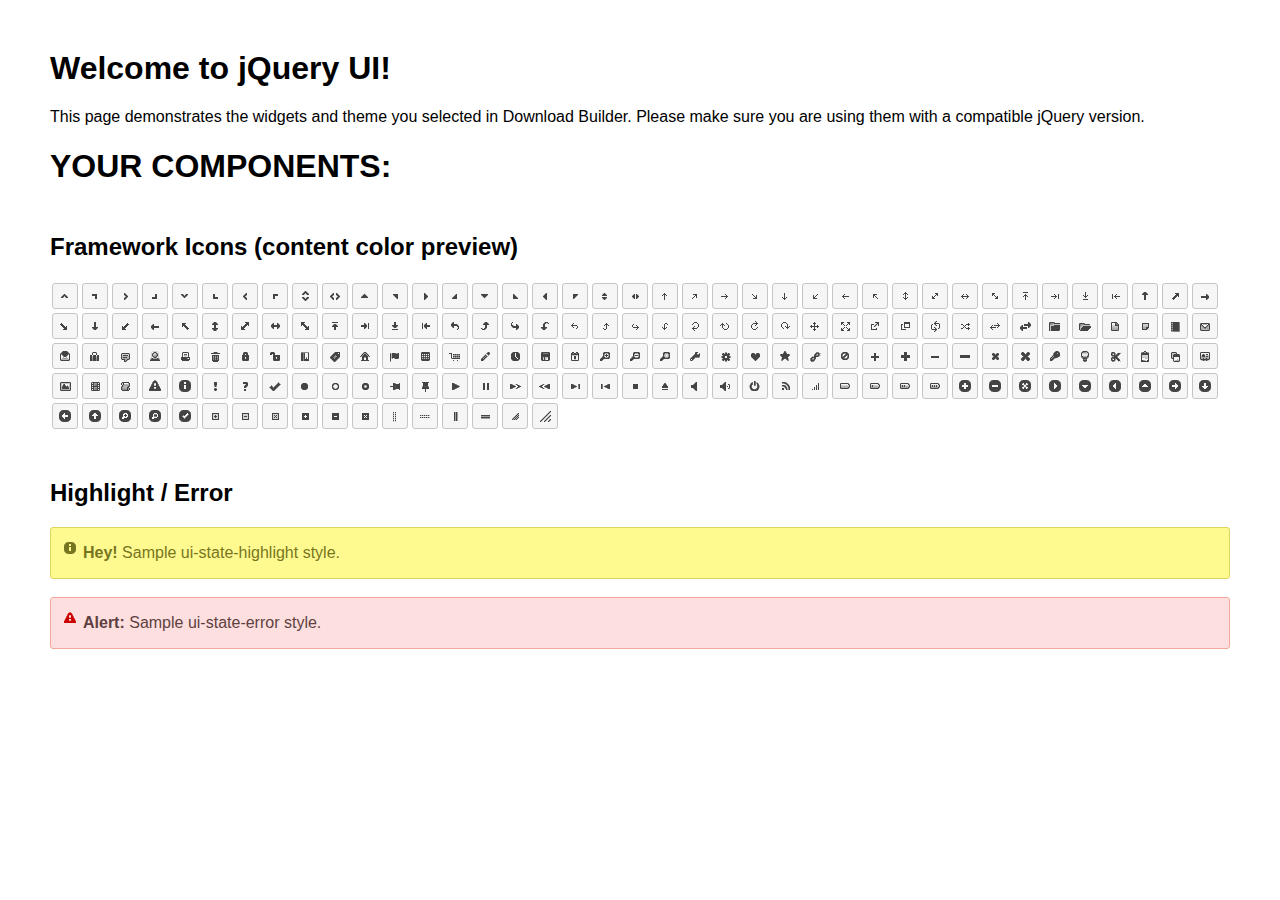
<file: Resources/jquery-ui-1.13.2.custom/index.html>
<!doctype html>
<html lang="us">
<head>
	<meta charset="utf-8">
	<title>jQuery UI Example Page</title>
	<link href="jquery-ui.css" rel="stylesheet">
	<style>
	body{
		font-family: "Trebuchet MS", sans-serif;
		margin: 50px;
	}
	.demoHeaders {
		margin-top: 2em;
	}
	#dialog-link {
		padding: .4em 1em .4em 20px;
		text-decoration: none;
		position: relative;
	}
	#dialog-link span.ui-icon {
		margin: 0 5px 0 0;
		position: absolute;
		left: .2em;
		top: 50%;
		margin-top: -8px;
	}
	#icons {
		margin: 0;
		padding: 0;
	}
	#icons li {
		margin: 2px;
		position: relative;
		padding: 4px 0;
		cursor: pointer;
		float: left;
		list-style: none;
	}
	#icons span.ui-icon {
		float: left;
		margin: 0 4px;
	}
	.fakewindowcontain .ui-widget-overlay {
		position: absolute;
	}
	select {
		width: 200px;
	}
	</style>
</head>
<body>

<h1>Welcome to jQuery UI!</h1>

<div class="ui-widget">
	<p>This page demonstrates the widgets and theme you selected in Download Builder. Please make sure you are using them with a compatible jQuery version.</p>
</div>

<h1>YOUR COMPONENTS:</h1>









<h2 class="demoHeaders">Framework Icons (content color preview)</h2>
<ul id="icons" class="ui-widget ui-helper-clearfix">
	<li class="ui-state-default ui-corner-all" title=".ui-icon-caret-1-n"><span class="ui-icon ui-icon-caret-1-n"></span></li>
	<li class="ui-state-default ui-corner-all" title=".ui-icon-caret-1-ne"><span class="ui-icon ui-icon-caret-1-ne"></span></li>
	<li class="ui-state-default ui-corner-all" title=".ui-icon-caret-1-e"><span class="ui-icon ui-icon-caret-1-e"></span></li>
	<li class="ui-state-default ui-corner-all" title=".ui-icon-caret-1-se"><span class="ui-icon ui-icon-caret-1-se"></span></li>
	<li class="ui-state-default ui-corner-all" title=".ui-icon-caret-1-s"><span class="ui-icon ui-icon-caret-1-s"></span></li>
	<li class="ui-state-default ui-corner-all" title=".ui-icon-caret-1-sw"><span class="ui-icon ui-icon-caret-1-sw"></span></li>
	<li class="ui-state-default ui-corner-all" title=".ui-icon-caret-1-w"><span class="ui-icon ui-icon-caret-1-w"></span></li>
	<li class="ui-state-default ui-corner-all" title=".ui-icon-caret-1-nw"><span class="ui-icon ui-icon-caret-1-nw"></span></li>
	<li class="ui-state-default ui-corner-all" title=".ui-icon-caret-2-n-s"><span class="ui-icon ui-icon-caret-2-n-s"></span></li>
	<li class="ui-state-default ui-corner-all" title=".ui-icon-caret-2-e-w"><span class="ui-icon ui-icon-caret-2-e-w"></span></li>
	<li class="ui-state-default ui-corner-all" title=".ui-icon-triangle-1-n"><span class="ui-icon ui-icon-triangle-1-n"></span></li>
	<li class="ui-state-default ui-corner-all" title=".ui-icon-triangle-1-ne"><span class="ui-icon ui-icon-triangle-1-ne"></span></li>
	<li class="ui-state-default ui-corner-all" title=".ui-icon-triangle-1-e"><span class="ui-icon ui-icon-triangle-1-e"></span></li>
	<li class="ui-state-default ui-corner-all" title=".ui-icon-triangle-1-se"><span class="ui-icon ui-icon-triangle-1-se"></span></li>
	<li class="ui-state-default ui-corner-all" title=".ui-icon-triangle-1-s"><span class="ui-icon ui-icon-triangle-1-s"></span></li>
	<li class="ui-state-default ui-corner-all" title=".ui-icon-triangle-1-sw"><span class="ui-icon ui-icon-triangle-1-sw"></span></li>
	<li class="ui-state-default ui-corner-all" title=".ui-icon-triangle-1-w"><span class="ui-icon ui-icon-triangle-1-w"></span></li>
	<li class="ui-state-default ui-corner-all" title=".ui-icon-triangle-1-nw"><span class="ui-icon ui-icon-triangle-1-nw"></span></li>
	<li class="ui-state-default ui-corner-all" title=".ui-icon-triangle-2-n-s"><span class="ui-icon ui-icon-triangle-2-n-s"></span></li>
	<li class="ui-state-default ui-corner-all" title=".ui-icon-triangle-2-e-w"><span class="ui-icon ui-icon-triangle-2-e-w"></span></li>
	<li class="ui-state-default ui-corner-all" title=".ui-icon-arrow-1-n"><span class="ui-icon ui-icon-arrow-1-n"></span></li>
	<li class="ui-state-default ui-corner-all" title=".ui-icon-arrow-1-ne"><span class="ui-icon ui-icon-arrow-1-ne"></span></li>
	<li class="ui-state-default ui-corner-all" title=".ui-icon-arrow-1-e"><span class="ui-icon ui-icon-arrow-1-e"></span></li>
	<li class="ui-state-default ui-corner-all" title=".ui-icon-arrow-1-se"><span class="ui-icon ui-icon-arrow-1-se"></span></li>
	<li class="ui-state-default ui-corner-all" title=".ui-icon-arrow-1-s"><span class="ui-icon ui-icon-arrow-1-s"></span></li>
	<li class="ui-state-default ui-corner-all" title=".ui-icon-arrow-1-sw"><span class="ui-icon ui-icon-arrow-1-sw"></span></li>
	<li class="ui-state-default ui-corner-all" title=".ui-icon-arrow-1-w"><span class="ui-icon ui-icon-arrow-1-w"></span></li>
	<li class="ui-state-default ui-corner-all" title=".ui-icon-arrow-1-nw"><span class="ui-icon ui-icon-arrow-1-nw"></span></li>
	<li class="ui-state-default ui-corner-all" title=".ui-icon-arrow-2-n-s"><span class="ui-icon ui-icon-arrow-2-n-s"></span></li>
	<li class="ui-state-default ui-corner-all" title=".ui-icon-arrow-2-ne-sw"><span class="ui-icon ui-icon-arrow-2-ne-sw"></span></li>
	<li class="ui-state-default ui-corner-all" title=".ui-icon-arrow-2-e-w"><span class="ui-icon ui-icon-arrow-2-e-w"></span></li>
	<li class="ui-state-default ui-corner-all" title=".ui-icon-arrow-2-se-nw"><span class="ui-icon ui-icon-arrow-2-se-nw"></span></li>
	<li class="ui-state-default ui-corner-all" title=".ui-icon-arrowstop-1-n"><span class="ui-icon ui-icon-arrowstop-1-n"></span></li>
	<li class="ui-state-default ui-corner-all" title=".ui-icon-arrowstop-1-e"><span class="ui-icon ui-icon-arrowstop-1-e"></span></li>
	<li class="ui-state-default ui-corner-all" title=".ui-icon-arrowstop-1-s"><span class="ui-icon ui-icon-arrowstop-1-s"></span></li>
	<li class="ui-state-default ui-corner-all" title=".ui-icon-arrowstop-1-w"><span class="ui-icon ui-icon-arrowstop-1-w"></span></li>
	<li class="ui-state-default ui-corner-all" title=".ui-icon-arrowthick-1-n"><span class="ui-icon ui-icon-arrowthick-1-n"></span></li>
	<li class="ui-state-default ui-corner-all" title=".ui-icon-arrowthick-1-ne"><span class="ui-icon ui-icon-arrowthick-1-ne"></span></li>
	<li class="ui-state-default ui-corner-all" title=".ui-icon-arrowthick-1-e"><span class="ui-icon ui-icon-arrowthick-1-e"></span></li>
	<li class="ui-state-default ui-corner-all" title=".ui-icon-arrowthick-1-se"><span class="ui-icon ui-icon-arrowthick-1-se"></span></li>
	<li class="ui-state-default ui-corner-all" title=".ui-icon-arrowthick-1-s"><span class="ui-icon ui-icon-arrowthick-1-s"></span></li>
	<li class="ui-state-default ui-corner-all" title=".ui-icon-arrowthick-1-sw"><span class="ui-icon ui-icon-arrowthick-1-sw"></span></li>
	<li class="ui-state-default ui-corner-all" title=".ui-icon-arrowthick-1-w"><span class="ui-icon ui-icon-arrowthick-1-w"></span></li>
	<li class="ui-state-default ui-corner-all" title=".ui-icon-arrowthick-1-nw"><span class="ui-icon ui-icon-arrowthick-1-nw"></span></li>
	<li class="ui-state-default ui-corner-all" title=".ui-icon-arrowthick-2-n-s"><span class="ui-icon ui-icon-arrowthick-2-n-s"></span></li>
	<li class="ui-state-default ui-corner-all" title=".ui-icon-arrowthick-2-ne-sw"><span class="ui-icon ui-icon-arrowthick-2-ne-sw"></span></li>
	<li class="ui-state-default ui-corner-all" title=".ui-icon-arrowthick-2-e-w"><span class="ui-icon ui-icon-arrowthick-2-e-w"></span></li>
	<li class="ui-state-default ui-corner-all" title=".ui-icon-arrowthick-2-se-nw"><span class="ui-icon ui-icon-arrowthick-2-se-nw"></span></li>
	<li class="ui-state-default ui-corner-all" title=".ui-icon-arrowthickstop-1-n"><span class="ui-icon ui-icon-arrowthickstop-1-n"></span></li>
	<li class="ui-state-default ui-corner-all" title=".ui-icon-arrowthickstop-1-e"><span class="ui-icon ui-icon-arrowthickstop-1-e"></span></li>
	<li class="ui-state-default ui-corner-all" title=".ui-icon-arrowthickstop-1-s"><span class="ui-icon ui-icon-arrowthickstop-1-s"></span></li>
	<li class="ui-state-default ui-corner-all" title=".ui-icon-arrowthickstop-1-w"><span class="ui-icon ui-icon-arrowthickstop-1-w"></span></li>
	<li class="ui-state-default ui-corner-all" title=".ui-icon-arrowreturnthick-1-w"><span class="ui-icon ui-icon-arrowreturnthick-1-w"></span></li>
	<li class="ui-state-default ui-corner-all" title=".ui-icon-arrowreturnthick-1-n"><span class="ui-icon ui-icon-arrowreturnthick-1-n"></span></li>
	<li class="ui-state-default ui-corner-all" title=".ui-icon-arrowreturnthick-1-e"><span class="ui-icon ui-icon-arrowreturnthick-1-e"></span></li>
	<li class="ui-state-default ui-corner-all" title=".ui-icon-arrowreturnthick-1-s"><span class="ui-icon ui-icon-arrowreturnthick-1-s"></span></li>
	<li class="ui-state-default ui-corner-all" title=".ui-icon-arrowreturn-1-w"><span class="ui-icon ui-icon-arrowreturn-1-w"></span></li>
	<li class="ui-state-default ui-corner-all" title=".ui-icon-arrowreturn-1-n"><span class="ui-icon ui-icon-arrowreturn-1-n"></span></li>
	<li class="ui-state-default ui-corner-all" title=".ui-icon-arrowreturn-1-e"><span class="ui-icon ui-icon-arrowreturn-1-e"></span></li>
	<li class="ui-state-default ui-corner-all" title=".ui-icon-arrowreturn-1-s"><span class="ui-icon ui-icon-arrowreturn-1-s"></span></li>
	<li class="ui-state-default ui-corner-all" title=".ui-icon-arrowrefresh-1-w"><span class="ui-icon ui-icon-arrowrefresh-1-w"></span></li>
	<li class="ui-state-default ui-corner-all" title=".ui-icon-arrowrefresh-1-n"><span class="ui-icon ui-icon-arrowrefresh-1-n"></span></li>
	<li class="ui-state-default ui-corner-all" title=".ui-icon-arrowrefresh-1-e"><span class="ui-icon ui-icon-arrowrefresh-1-e"></span></li>
	<li class="ui-state-default ui-corner-all" title=".ui-icon-arrowrefresh-1-s"><span class="ui-icon ui-icon-arrowrefresh-1-s"></span></li>
	<li class="ui-state-default ui-corner-all" title=".ui-icon-arrow-4"><span class="ui-icon ui-icon-arrow-4"></span></li>
	<li class="ui-state-default ui-corner-all" title=".ui-icon-arrow-4-diag"><span class="ui-icon ui-icon-arrow-4-diag"></span></li>
	<li class="ui-state-default ui-corner-all" title=".ui-icon-extlink"><span class="ui-icon ui-icon-extlink"></span></li>
	<li class="ui-state-default ui-corner-all" title=".ui-icon-newwin"><span class="ui-icon ui-icon-newwin"></span></li>
	<li class="ui-state-default ui-corner-all" title=".ui-icon-refresh"><span class="ui-icon ui-icon-refresh"></span></li>
	<li class="ui-state-default ui-corner-all" title=".ui-icon-shuffle"><span class="ui-icon ui-icon-shuffle"></span></li>
	<li class="ui-state-default ui-corner-all" title=".ui-icon-transfer-e-w"><span class="ui-icon ui-icon-transfer-e-w"></span></li>
	<li class="ui-state-default ui-corner-all" title=".ui-icon-transferthick-e-w"><span class="ui-icon ui-icon-transferthick-e-w"></span></li>
	<li class="ui-state-default ui-corner-all" title=".ui-icon-folder-collapsed"><span class="ui-icon ui-icon-folder-collapsed"></span></li>
	<li class="ui-state-default ui-corner-all" title=".ui-icon-folder-open"><span class="ui-icon ui-icon-folder-open"></span></li>
	<li class="ui-state-default ui-corner-all" title=".ui-icon-document"><span class="ui-icon ui-icon-document"></span></li>
	<li class="ui-state-default ui-corner-all" title=".ui-icon-document-b"><span class="ui-icon ui-icon-document-b"></span></li>
	<li class="ui-state-default ui-corner-all" title=".ui-icon-note"><span class="ui-icon ui-icon-note"></span></li>
	<li class="ui-state-default ui-corner-all" title=".ui-icon-mail-closed"><span class="ui-icon ui-icon-mail-closed"></span></li>
	<li class="ui-state-default ui-corner-all" title=".ui-icon-mail-open"><span class="ui-icon ui-icon-mail-open"></span></li>
	<li class="ui-state-default ui-corner-all" title=".ui-icon-suitcase"><span class="ui-icon ui-icon-suitcase"></span></li>
	<li class="ui-state-default ui-corner-all" title=".ui-icon-comment"><span class="ui-icon ui-icon-comment"></span></li>
	<li class="ui-state-default ui-corner-all" title=".ui-icon-person"><span class="ui-icon ui-icon-person"></span></li>
	<li class="ui-state-default ui-corner-all" title=".ui-icon-print"><span class="ui-icon ui-icon-print"></span></li>
	<li class="ui-state-default ui-corner-all" title=".ui-icon-trash"><span class="ui-icon ui-icon-trash"></span></li>
	<li class="ui-state-default ui-corner-all" title=".ui-icon-locked"><span class="ui-icon ui-icon-locked"></span></li>
	<li class="ui-state-default ui-corner-all" title=".ui-icon-unlocked"><span class="ui-icon ui-icon-unlocked"></span></li>
	<li class="ui-state-default ui-corner-all" title=".ui-icon-bookmark"><span class="ui-icon ui-icon-bookmark"></span></li>
	<li class="ui-state-default ui-corner-all" title=".ui-icon-tag"><span class="ui-icon ui-icon-tag"></span></li>
	<li class="ui-state-default ui-corner-all" title=".ui-icon-home"><span class="ui-icon ui-icon-home"></span></li>
	<li class="ui-state-default ui-corner-all" title=".ui-icon-flag"><span class="ui-icon ui-icon-flag"></span></li>
	<li class="ui-state-default ui-corner-all" title=".ui-icon-calculator"><span class="ui-icon ui-icon-calculator"></span></li>
	<li class="ui-state-default ui-corner-all" title=".ui-icon-cart"><span class="ui-icon ui-icon-cart"></span></li>
	<li class="ui-state-default ui-corner-all" title=".ui-icon-pencil"><span class="ui-icon ui-icon-pencil"></span></li>
	<li class="ui-state-default ui-corner-all" title=".ui-icon-clock"><span class="ui-icon ui-icon-clock"></span></li>
	<li class="ui-state-default ui-corner-all" title=".ui-icon-disk"><span class="ui-icon ui-icon-disk"></span></li>
	<li class="ui-state-default ui-corner-all" title=".ui-icon-calendar"><span class="ui-icon ui-icon-calendar"></span></li>
	<li class="ui-state-default ui-corner-all" title=".ui-icon-zoomin"><span class="ui-icon ui-icon-zoomin"></span></li>
	<li class="ui-state-default ui-corner-all" title=".ui-icon-zoomout"><span class="ui-icon ui-icon-zoomout"></span></li>
	<li class="ui-state-default ui-corner-all" title=".ui-icon-search"><span class="ui-icon ui-icon-search"></span></li>
	<li class="ui-state-default ui-corner-all" title=".ui-icon-wrench"><span class="ui-icon ui-icon-wrench"></span></li>
	<li class="ui-state-default ui-corner-all" title=".ui-icon-gear"><span class="ui-icon ui-icon-gear"></span></li>
	<li class="ui-state-default ui-corner-all" title=".ui-icon-heart"><span class="ui-icon ui-icon-heart"></span></li>
	<li class="ui-state-default ui-corner-all" title=".ui-icon-star"><span class="ui-icon ui-icon-star"></span></li>
	<li class="ui-state-default ui-corner-all" title=".ui-icon-link"><span class="ui-icon ui-icon-link"></span></li>
	<li class="ui-state-default ui-corner-all" title=".ui-icon-cancel"><span class="ui-icon ui-icon-cancel"></span></li>
	<li class="ui-state-default ui-corner-all" title=".ui-icon-plus"><span class="ui-icon ui-icon-plus"></span></li>
	<li class="ui-state-default ui-corner-all" title=".ui-icon-plusthick"><span class="ui-icon ui-icon-plusthick"></span></li>
	<li class="ui-state-default ui-corner-all" title=".ui-icon-minus"><span class="ui-icon ui-icon-minus"></span></li>
	<li class="ui-state-default ui-corner-all" title=".ui-icon-minusthick"><span class="ui-icon ui-icon-minusthick"></span></li>
	<li class="ui-state-default ui-corner-all" title=".ui-icon-close"><span class="ui-icon ui-icon-close"></span></li>
	<li class="ui-state-default ui-corner-all" title=".ui-icon-closethick"><span class="ui-icon ui-icon-closethick"></span></li>
	<li class="ui-state-default ui-corner-all" title=".ui-icon-key"><span class="ui-icon ui-icon-key"></span></li>
	<li class="ui-state-default ui-corner-all" title=".ui-icon-lightbulb"><span class="ui-icon ui-icon-lightbulb"></span></li>
	<li class="ui-state-default ui-corner-all" title=".ui-icon-scissors"><span class="ui-icon ui-icon-scissors"></span></li>
	<li class="ui-state-default ui-corner-all" title=".ui-icon-clipboard"><span class="ui-icon ui-icon-clipboard"></span></li>
	<li class="ui-state-default ui-corner-all" title=".ui-icon-copy"><span class="ui-icon ui-icon-copy"></span></li>
	<li class="ui-state-default ui-corner-all" title=".ui-icon-contact"><span class="ui-icon ui-icon-contact"></span></li>
	<li class="ui-state-default ui-corner-all" title=".ui-icon-image"><span class="ui-icon ui-icon-image"></span></li>
	<li class="ui-state-default ui-corner-all" title=".ui-icon-video"><span class="ui-icon ui-icon-video"></span></li>
	<li class="ui-state-default ui-corner-all" title=".ui-icon-script"><span class="ui-icon ui-icon-script"></span></li>
	<li class="ui-state-default ui-corner-all" title=".ui-icon-alert"><span class="ui-icon ui-icon-alert"></span></li>
	<li class="ui-state-default ui-corner-all" title=".ui-icon-info"><span class="ui-icon ui-icon-info"></span></li>
	<li class="ui-state-default ui-corner-all" title=".ui-icon-notice"><span class="ui-icon ui-icon-notice"></span></li>
	<li class="ui-state-default ui-corner-all" title=".ui-icon-help"><span class="ui-icon ui-icon-help"></span></li>
	<li class="ui-state-default ui-corner-all" title=".ui-icon-check"><span class="ui-icon ui-icon-check"></span></li>
	<li class="ui-state-default ui-corner-all" title=".ui-icon-bullet"><span class="ui-icon ui-icon-bullet"></span></li>
	<li class="ui-state-default ui-corner-all" title=".ui-icon-radio-off"><span class="ui-icon ui-icon-radio-off"></span></li>
	<li class="ui-state-default ui-corner-all" title=".ui-icon-radio-on"><span class="ui-icon ui-icon-radio-on"></span></li>
	<li class="ui-state-default ui-corner-all" title=".ui-icon-pin-w"><span class="ui-icon ui-icon-pin-w"></span></li>
	<li class="ui-state-default ui-corner-all" title=".ui-icon-pin-s"><span class="ui-icon ui-icon-pin-s"></span></li>
	<li class="ui-state-default ui-corner-all" title=".ui-icon-play"><span class="ui-icon ui-icon-play"></span></li>
	<li class="ui-state-default ui-corner-all" title=".ui-icon-pause"><span class="ui-icon ui-icon-pause"></span></li>
	<li class="ui-state-default ui-corner-all" title=".ui-icon-seek-next"><span class="ui-icon ui-icon-seek-next"></span></li>
	<li class="ui-state-default ui-corner-all" title=".ui-icon-seek-prev"><span class="ui-icon ui-icon-seek-prev"></span></li>
	<li class="ui-state-default ui-corner-all" title=".ui-icon-seek-end"><span class="ui-icon ui-icon-seek-end"></span></li>
	<li class="ui-state-default ui-corner-all" title=".ui-icon-seek-first"><span class="ui-icon ui-icon-seek-first"></span></li>
	<li class="ui-state-default ui-corner-all" title=".ui-icon-stop"><span class="ui-icon ui-icon-stop"></span></li>
	<li class="ui-state-default ui-corner-all" title=".ui-icon-eject"><span class="ui-icon ui-icon-eject"></span></li>
	<li class="ui-state-default ui-corner-all" title=".ui-icon-volume-off"><span class="ui-icon ui-icon-volume-off"></span></li>
	<li class="ui-state-default ui-corner-all" title=".ui-icon-volume-on"><span class="ui-icon ui-icon-volume-on"></span></li>
	<li class="ui-state-default ui-corner-all" title=".ui-icon-power"><span class="ui-icon ui-icon-power"></span></li>
	<li class="ui-state-default ui-corner-all" title=".ui-icon-signal-diag"><span class="ui-icon ui-icon-signal-diag"></span></li>
	<li class="ui-state-default ui-corner-all" title=".ui-icon-signal"><span class="ui-icon ui-icon-signal"></span></li>
	<li class="ui-state-default ui-corner-all" title=".ui-icon-battery-0"><span class="ui-icon ui-icon-battery-0"></span></li>
	<li class="ui-state-default ui-corner-all" title=".ui-icon-battery-1"><span class="ui-icon ui-icon-battery-1"></span></li>
	<li class="ui-state-default ui-corner-all" title=".ui-icon-battery-2"><span class="ui-icon ui-icon-battery-2"></span></li>
	<li class="ui-state-default ui-corner-all" title=".ui-icon-battery-3"><span class="ui-icon ui-icon-battery-3"></span></li>
	<li class="ui-state-default ui-corner-all" title=".ui-icon-circle-plus"><span class="ui-icon ui-icon-circle-plus"></span></li>
	<li class="ui-state-default ui-corner-all" title=".ui-icon-circle-minus"><span class="ui-icon ui-icon-circle-minus"></span></li>
	<li class="ui-state-default ui-corner-all" title=".ui-icon-circle-close"><span class="ui-icon ui-icon-circle-close"></span></li>
	<li class="ui-state-default ui-corner-all" title=".ui-icon-circle-triangle-e"><span class="ui-icon ui-icon-circle-triangle-e"></span></li>
	<li class="ui-state-default ui-corner-all" title=".ui-icon-circle-triangle-s"><span class="ui-icon ui-icon-circle-triangle-s"></span></li>
	<li class="ui-state-default ui-corner-all" title=".ui-icon-circle-triangle-w"><span class="ui-icon ui-icon-circle-triangle-w"></span></li>
	<li class="ui-state-default ui-corner-all" title=".ui-icon-circle-triangle-n"><span class="ui-icon ui-icon-circle-triangle-n"></span></li>
	<li class="ui-state-default ui-corner-all" title=".ui-icon-circle-arrow-e"><span class="ui-icon ui-icon-circle-arrow-e"></span></li>
	<li class="ui-state-default ui-corner-all" title=".ui-icon-circle-arrow-s"><span class="ui-icon ui-icon-circle-arrow-s"></span></li>
	<li class="ui-state-default ui-corner-all" title=".ui-icon-circle-arrow-w"><span class="ui-icon ui-icon-circle-arrow-w"></span></li>
	<li class="ui-state-default ui-corner-all" title=".ui-icon-circle-arrow-n"><span class="ui-icon ui-icon-circle-arrow-n"></span></li>
	<li class="ui-state-default ui-corner-all" title=".ui-icon-circle-zoomin"><span class="ui-icon ui-icon-circle-zoomin"></span></li>
	<li class="ui-state-default ui-corner-all" title=".ui-icon-circle-zoomout"><span class="ui-icon ui-icon-circle-zoomout"></span></li>
	<li class="ui-state-default ui-corner-all" title=".ui-icon-circle-check"><span class="ui-icon ui-icon-circle-check"></span></li>
	<li class="ui-state-default ui-corner-all" title=".ui-icon-circlesmall-plus"><span class="ui-icon ui-icon-circlesmall-plus"></span></li>
	<li class="ui-state-default ui-corner-all" title=".ui-icon-circlesmall-minus"><span class="ui-icon ui-icon-circlesmall-minus"></span></li>
	<li class="ui-state-default ui-corner-all" title=".ui-icon-circlesmall-close"><span class="ui-icon ui-icon-circlesmall-close"></span></li>
	<li class="ui-state-default ui-corner-all" title=".ui-icon-squaresmall-plus"><span class="ui-icon ui-icon-squaresmall-plus"></span></li>
	<li class="ui-state-default ui-corner-all" title=".ui-icon-squaresmall-minus"><span class="ui-icon ui-icon-squaresmall-minus"></span></li>
	<li class="ui-state-default ui-corner-all" title=".ui-icon-squaresmall-close"><span class="ui-icon ui-icon-squaresmall-close"></span></li>
	<li class="ui-state-default ui-corner-all" title=".ui-icon-grip-dotted-vertical"><span class="ui-icon ui-icon-grip-dotted-vertical"></span></li>
	<li class="ui-state-default ui-corner-all" title=".ui-icon-grip-dotted-horizontal"><span class="ui-icon ui-icon-grip-dotted-horizontal"></span></li>
	<li class="ui-state-default ui-corner-all" title=".ui-icon-grip-solid-vertical"><span class="ui-icon ui-icon-grip-solid-vertical"></span></li>
	<li class="ui-state-default ui-corner-all" title=".ui-icon-grip-solid-horizontal"><span class="ui-icon ui-icon-grip-solid-horizontal"></span></li>
	<li class="ui-state-default ui-corner-all" title=".ui-icon-gripsmall-diagonal-se"><span class="ui-icon ui-icon-gripsmall-diagonal-se"></span></li>
	<li class="ui-state-default ui-corner-all" title=".ui-icon-grip-diagonal-se"><span class="ui-icon ui-icon-grip-diagonal-se"></span></li>
</ul>








<!-- Highlight / Error -->
<h2 class="demoHeaders">Highlight / Error</h2>
<div class="ui-widget">
	<div class="ui-state-highlight ui-corner-all" style="margin-top: 20px; padding: 0 .7em;">
		<p><span class="ui-icon ui-icon-info" style="float: left; margin-right: .3em;"></span>
		<strong>Hey!</strong> Sample ui-state-highlight style.</p>
	</div>
</div>
<br>
<div class="ui-widget">
	<div class="ui-state-error ui-corner-all" style="padding: 0 .7em;">
		<p><span class="ui-icon ui-icon-alert" style="float: left; margin-right: .3em;"></span>
		<strong>Alert:</strong> Sample ui-state-error style.</p>
	</div>
</div>

<script src="external/jquery/jquery.js"></script>
<script src="jquery-ui.js"></script>
<script>














// Hover states on the static widgets
$( "#dialog-link, #icons li" ).hover(
	function() {
		$( this ).addClass( "ui-state-hover" );
	},
	function() {
		$( this ).removeClass( "ui-state-hover" );
	}
);
</script>
</body>
</html>
</file>
